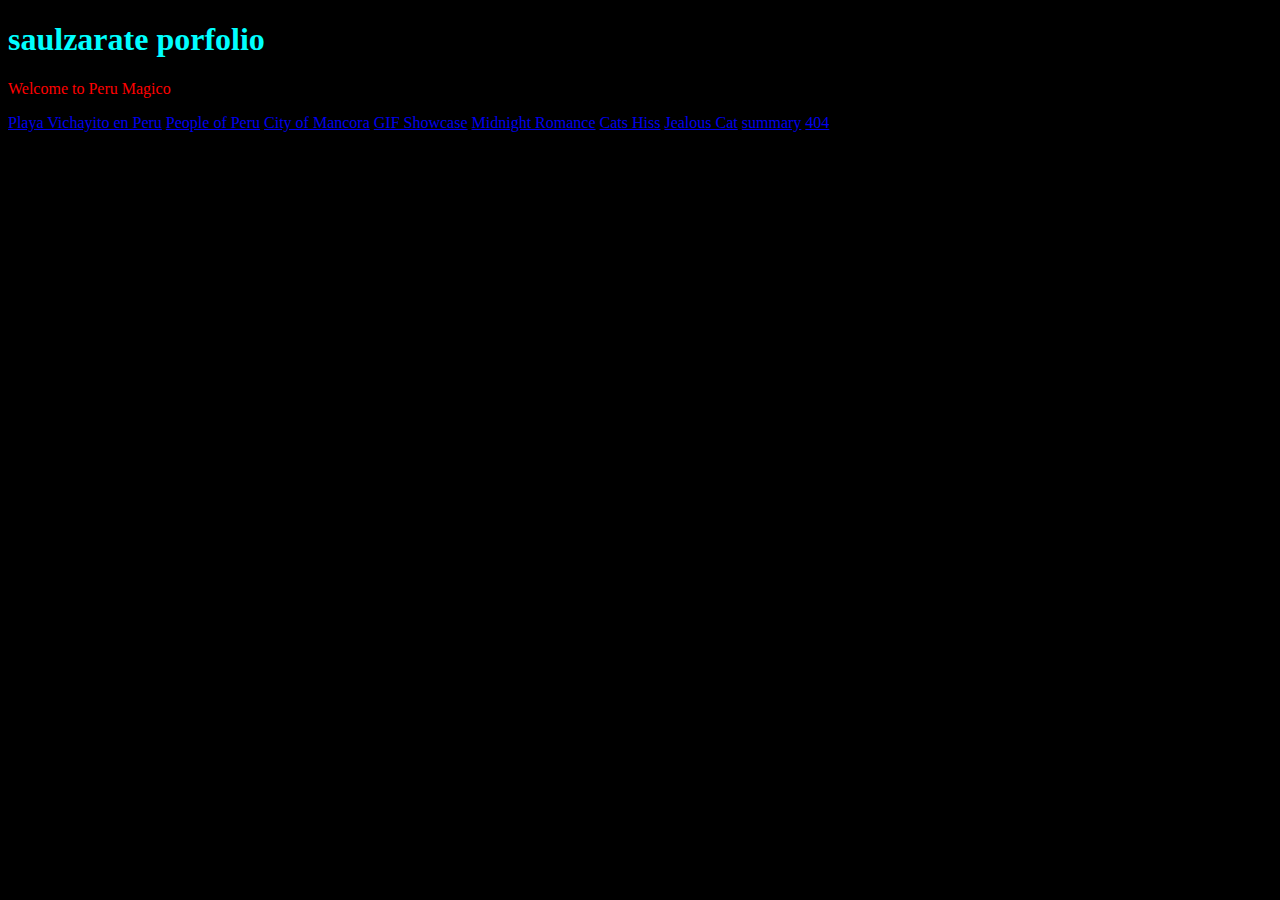
<file: index.html>
<!doctype html>
<html lang="en">
    <head>
        <meta charset="UTF-8" />
        <title>This is Peru</title>
    </head>

    <body style="background-color: black; color: red">
        <h1 style="color: aqua; font-size: 2em">saulzarate porfolio</h1>
        <p>Welcome to Peru Magico</p>
        <a href="beach.html">Playa Vichayito en Peru</a>
        <a href="peopleofperu.html">People of Peru</a>
        <a href="cityofmancora.html">City of Mancora</a>
        <a href="gifshowcase.html">GIF Showcase</a>
       <a href="midnightromance.html">Midnight Romance</a> 
         <a href="Cats%20hiss.html">Cats Hiss</a>
        <a href="jealous%20cat.html">Jealous Cat</a>
          <a href="summary.html">summary</a>
        <a href="404.html">404</a>
        
        
    </body>
</html>
</file>
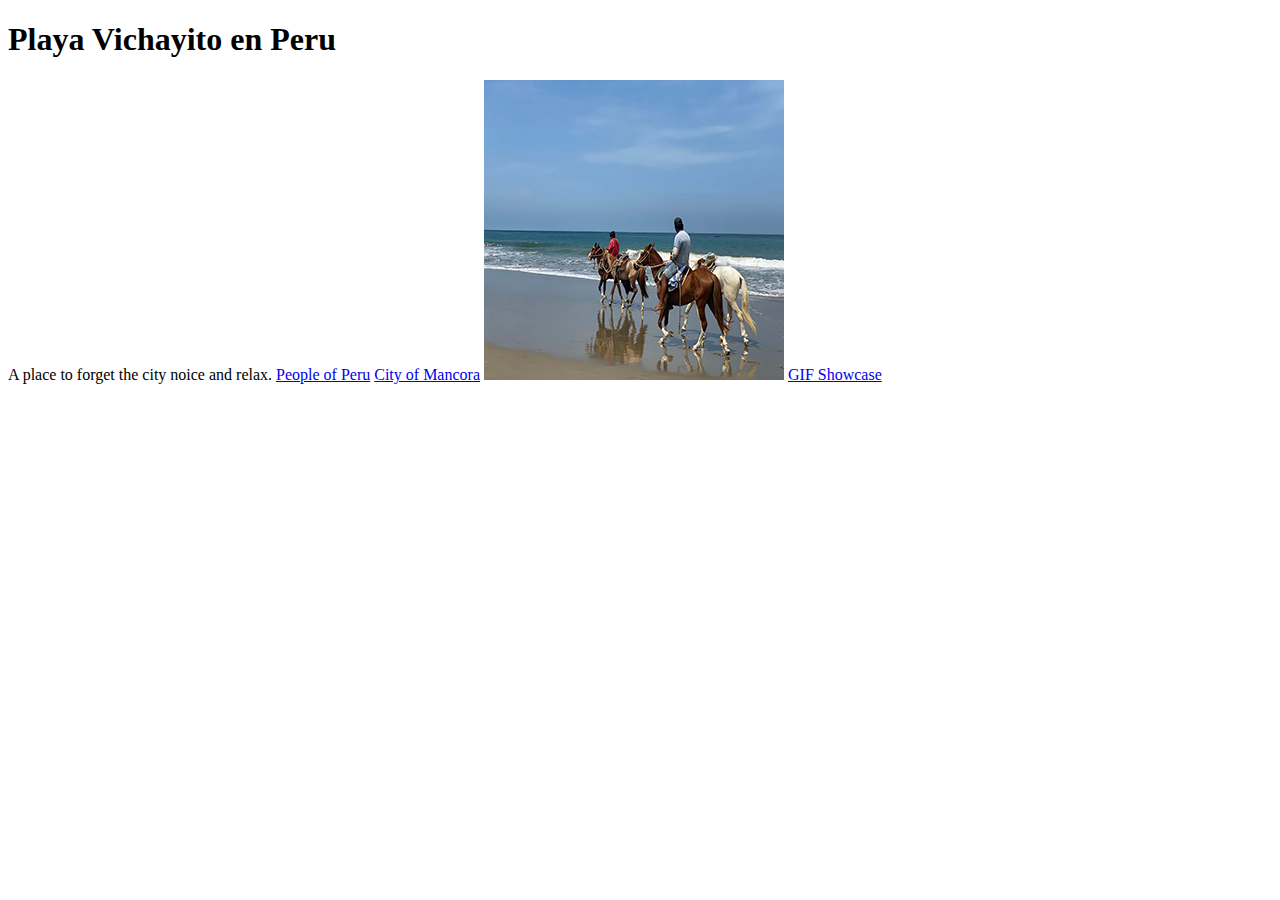
<file: beach.html>
<!DOCTYPE html>
<html lang="en">
    <head>
        <meta charset="UTF-8" />
        <title>Beaches of Peru</title>
    </head>

    <body>
        <h1>Playa Vichayito en Peru</h1>
        A place to forget the city noice and relax.
        <a href="peopleofperu.html">People of Peru</a>
        <a href="cityofmancora.html">City of Mancora</a>
        <a href="index.html"> <img src="beach.jpg" /></a> 
        <a href="gifshowcase.html">GIF Showcase</a>
        
    </body>
</html>
</file>
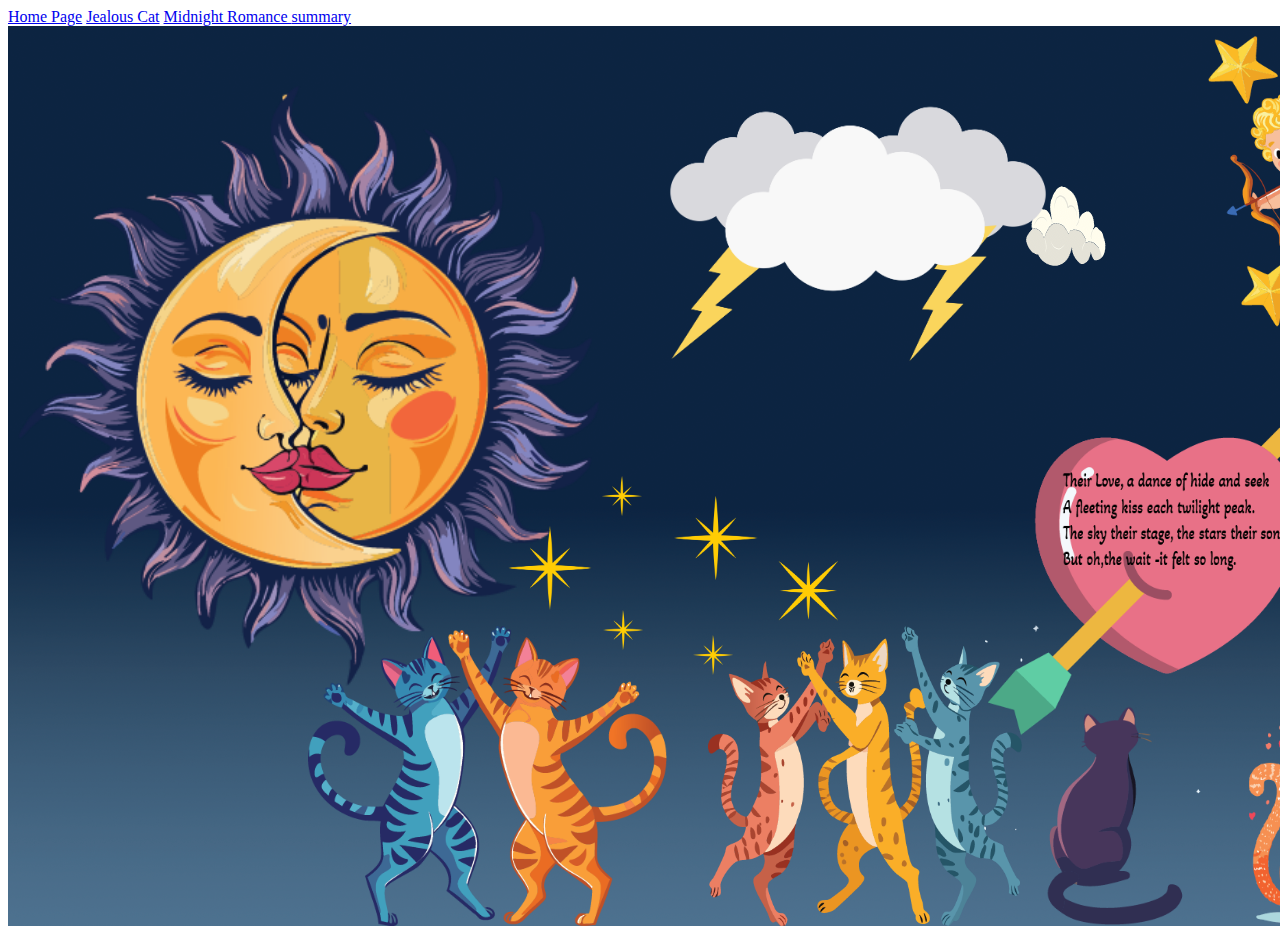
<file: Cats hiss.html>
<!doctype html>
<html lang="en">
    <head>
        <meta charset="UTF-8" />
        <title>cats hiss</title>
        <style>
            <style > body {
                background-color: antiquewhite;
            }
            #container {
                position: relative;
                width: 1600px;
                height: 900px;
                margin: auto;
                background-color: aquamarine;
            }
            #sky {
                position: absolute;
                width: 1600px;
                height: 900px;
                margin: auto;
                z-index: 0;
            }
            #sunandmoon {
                position: absolute;
                left: 10px;
                top: 60px;
                z-index: 3;
            }
            #dancincats2 {
                position: absolute;
                left: 71px;
                top: 810px;
                z-index: 8;
            }
            #thunder {
                position: absolute;
                left: 650px;
                top: 8px;
                z-index: 2;
            }
            #dancingcats2 {
                position: absolute;
                left: 700px;
                top: 600px;
                z-index: 8;
            }
            #dancingcats {
                position: absolute;
                left: 300px;
                top: 600px;
                z-index: 6;
            }
            #cupid {
                position: absolute;
                left: 1200px;
                top: 10px;
                z-index: 6;
            }
            #lookingatthemoon {
                position: absolute;
                left: 950px;
                top: 599px;
                z-index: 5;
            }
            #clouds {
                position: absolute;
                
                left: 1000px;
                top: 100px;
                z-index: 2;
            }
            #heartarrow {
                position: absolute;
                left: 980px;
                top: 350px;
                z-index: 4;
            }
            
            
            
            #twinkle {
                position: absolute;
                left: 500px;
                top: 450px;
                z-index: 1;
            }
            #inlove {
                position: absolute;
                left: 1241px;
                top: 650px;
                z-index: 35;
            }
            
            
            
            
            
            
        </style>
    </head>
    <body>
        <a href="index.html">Home Page</a>
        <a href="jealous%20cat.html">Jealous Cat</a>
        <a href="midnightromance.html">Midnight Romance </a>
          <a href="summary.html">summary</a>
        
        
        
        
        
        <div id="container">
            <div id="background"><img src="sky.png" height="900px" /></div>
            <div id="sunandmoon"><img src="sunand moon.png" height="600px" /></div>
            <div id="dancingcats2"><img src="dancing cats 2.png" height="300px" /></div>
            <div id="dancingcats"><img src="dancing cats .png" height="300px" /></div>
            <div id="cupid"><img src="cupid.png" height="300px" /></div>
            <div id="lookingatthemoon"><img src="looking at the moon.png" height="300px" /></div>
            <div id="heartarrow"><img src="heartarrow.png" height="360px" width="358px" /></div>
            <div id="twinkle"><img src="twinkle.png" height="199px" /></div>
            <div id="inlove"><img src="love cats.png" height="250px" width="250px" /></div>
            <div id="clouds"><img src="nightcloud.gif" height="200px" width="400px" /></div>
            <div id="thunder"><img src="thunder.png" height="400px" width="400px" /></div>
          
           
            
            
            
            
            
            
            
            
            
        </div>
    </body>
</html>
</file>
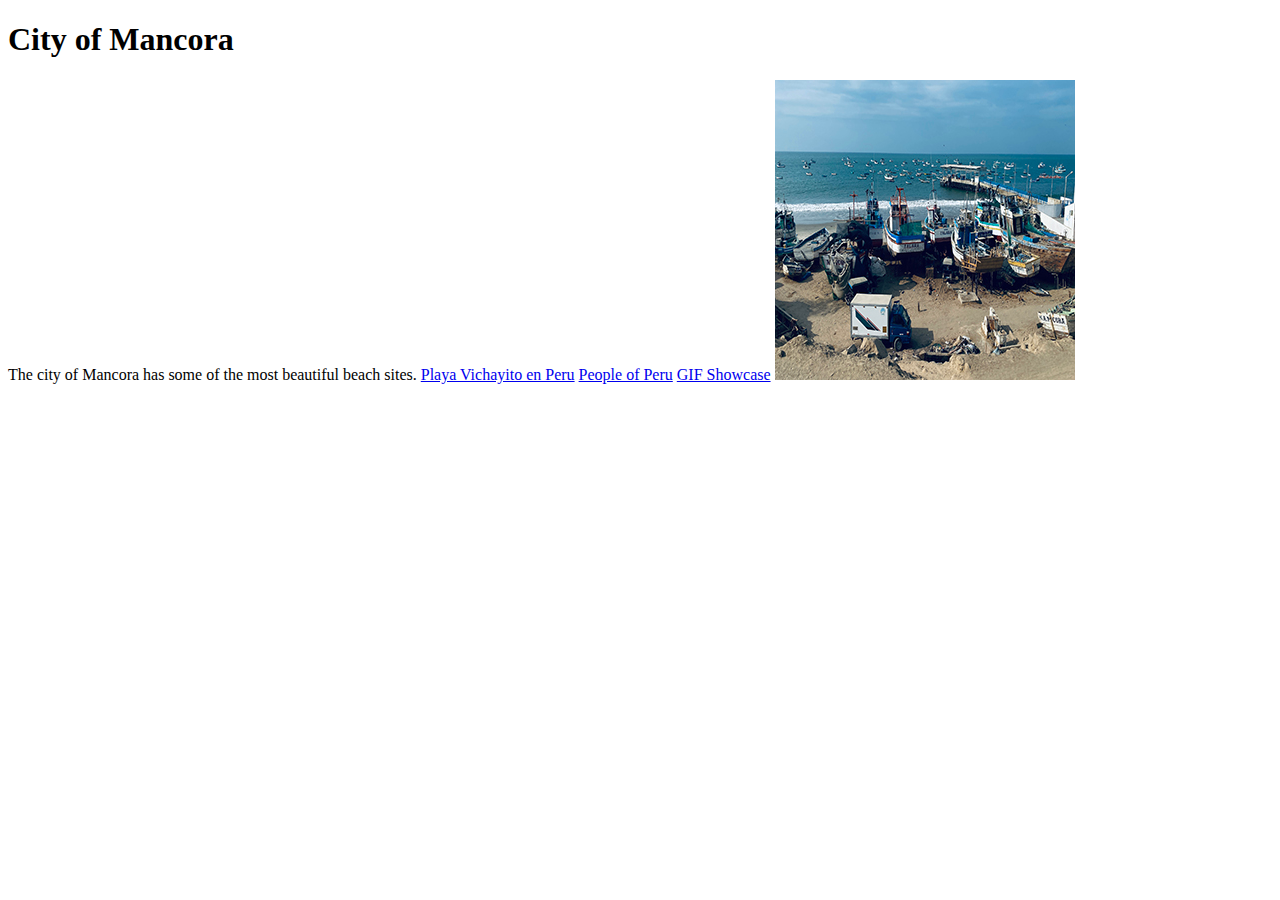
<file: cityofmancora.html>
<!doctype html>
<html lang="en">
  <head>
    <meta charset="UTF-8" />
    <title>Title</title>
  </head>
  <body>
    <h1 class="title">City of Mancora</h1>
    The city of Mancora has some of the most beautiful beach sites.
    <a href="beach.html">Playa Vichayito en Peru</a>
    <a href="peopleofperu.html">People of Peru</a>
    <a href="gifshowcase.html">GIF Showcase</a>

    <img src="city.jpg" alt="City of Mancora" width="300" height="300">
  </body>
</html>
</file>
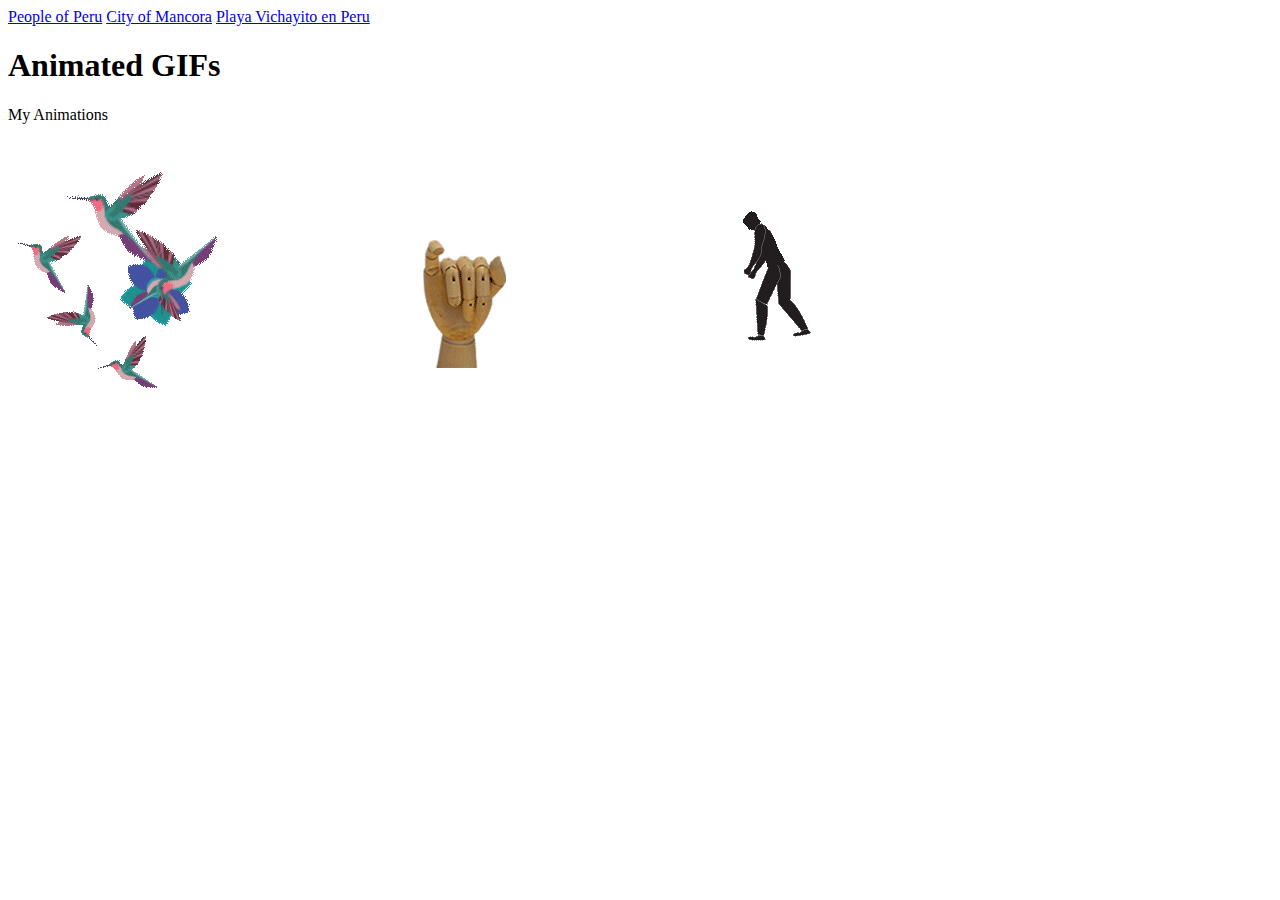
<file: gifshowcase.html>
<!doctype html>
<html lang="en">
    <head>
        <meta charset="UTF-8" />
        <title>GIF Showcase</title>
    </head>
    <body>
        <a href="peopleofperu.html">People of Peru</a>
        <a href="cityofmancora.html">City of Mancora</a>
        <a href="beach.html">Playa Vichayito en Peru</a>

        <h1>Animated GIFs</h1>
        <p>My Animations</p>
        <img src="birds.gif" />
        <img src="hand.gif" />
        <img src="walking.gif" />
    </body>
</html>
</file>
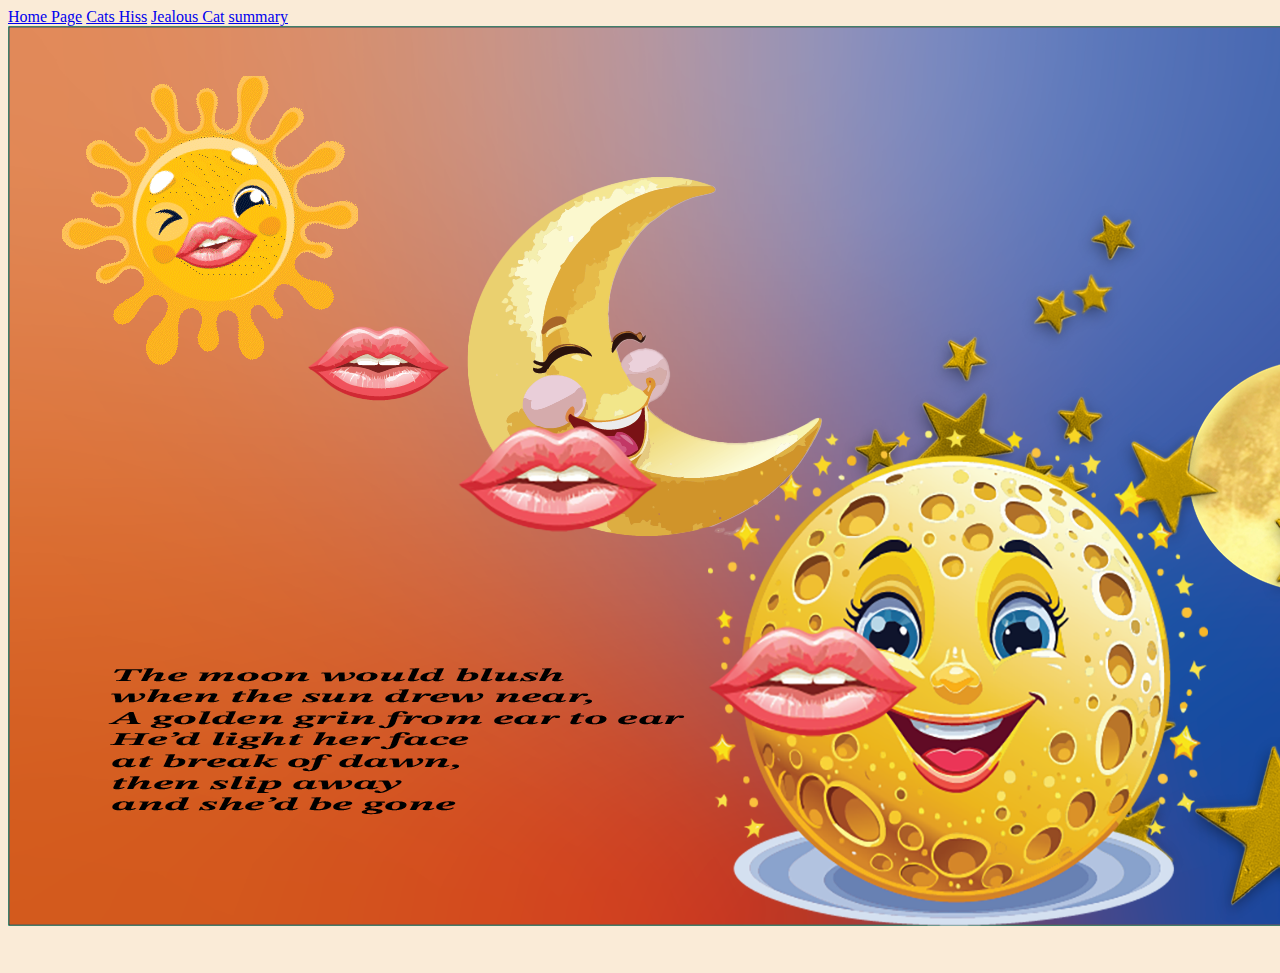
<file: midnightromance.html>
<!doctype html>
<html lang="en">
    <head>
        <meta charset="UTF-8" />
        <title>midnightromance</title>
        <style>
            body {
                background-color: antiquewhite;
            }
            #container {
                position: relative;
                width: 1600px;
                height: 900px;
                margin: auto;
                background-color: aquamarine;
            }

            #background 2 {
                position: absolute;
                width: 1600px;
                height: 900px;
                margin: auto;
                z-index: 0;
            }

            #stars {
                position: absolute;
                bottom: 0;
                left: 800px;
                z-index: 20;
            }

            #moongrin {
                position: absolute;
                left: 700px;
                top: 400px;
                z-index: 40;
            }
            #sun {
                position: absolute;
                left: 54px;
                top: 50px;
                z-index: 30;
            }
            #moon3 {
                position: absolute;
                left: 400px;
                top: 100px;
                z-index: 10;
            }
            #lips {
                position: absolute;
                left: 300px;
                top: 300px;
                z-index: 50;
            }
            #lips2 {
                position: absolute;
                left: 450px;
                top: 400px;
                z-index: 50;
            }
            #lips3 {
                position: absolute;
                left: 700px;
                top: 600px;
                z-index: 50;
            }
            #text {
                position: absolute;
                left: 100px;
                top: 500px;
                z-index: 50;
            }
            #moon {
                position: absolute;
                left: 1160px;
                top: 300px;
                z-index: 10;
            }
            #moon4 {
                position: absolute;
                left: 1300px;
                top: 200px;
                z-index: 8;
            }
            #moon6 {
                position: absolute;
                left: 1400px;
                top: 100px;
                z-index: 8;
            }
            #moon7 {
                position: absolute;
                left: 1500px;
                top: 50px;
                z-index: 8;
            }
        </style>
    </head>
    <body>
        <a href="index.html">Home Page</a>
        <a href="Cats%20hiss.html">Cats Hiss</a>
        <a href="jealous%20cat.html">Jealous Cat</a>
  <a href="summary.html">summary</a>
        <div id="container">
            <div id="background"><img src="background 2.png" height="900px" /></div>
            <div id="stars"><img src="stars.png" /></div>
            <div id="moongrin"><img src="moon smiling.png" /></div>
            <div id="sun"><img src="sun.gif%20.gif" /></div>
            <div id="moon3"><img src=" moon3.png" /></div>
            <div id="lips"><img src="lips.png" /></div>
            <div id="lips2"><img src="lips2.png" /></div>
            <div id="lips3"><img src="lips3.png" /></div>
            <div id="text"><img src="text.png" /></div>
            <div id="moon"><img src="moon.png" /></div>
            <div id="moon4"><img src="moon4.png" /></div>
            <div id="moon6"><img src="moon6.png" /></div>
            <div id="moon7"><img src="moon7.png" /></div>
        </div>
    </body>
</html>
</file>
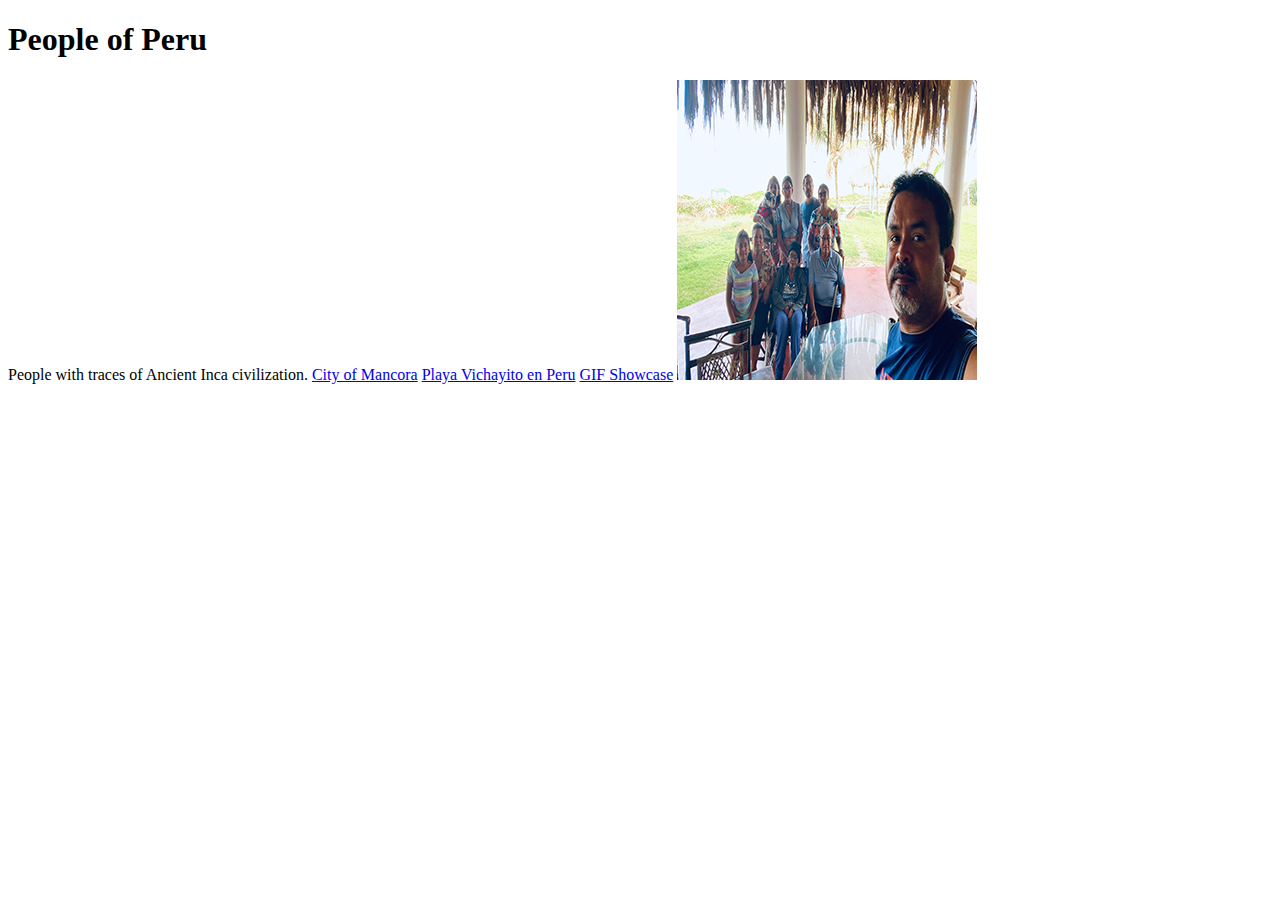
<file: peopleofperu.html>
<!doctype html>
<html lang="en">
    <head>
        <meta charset="UTF-8" />
        <title>Title</title>
    </head>
    <body>
        <h1 class="title">People of Peru</h1>

        People with traces of Ancient Inca civilization.
        <a href="cityofmancora.html">City of Mancora</a>
        <a href="beach.html">Playa Vichayito en Peru</a>
        <a href="gifshowcase.html">GIF Showcase</a>

        <img src="people.jpg" style />
    </body>
</html>
</file>
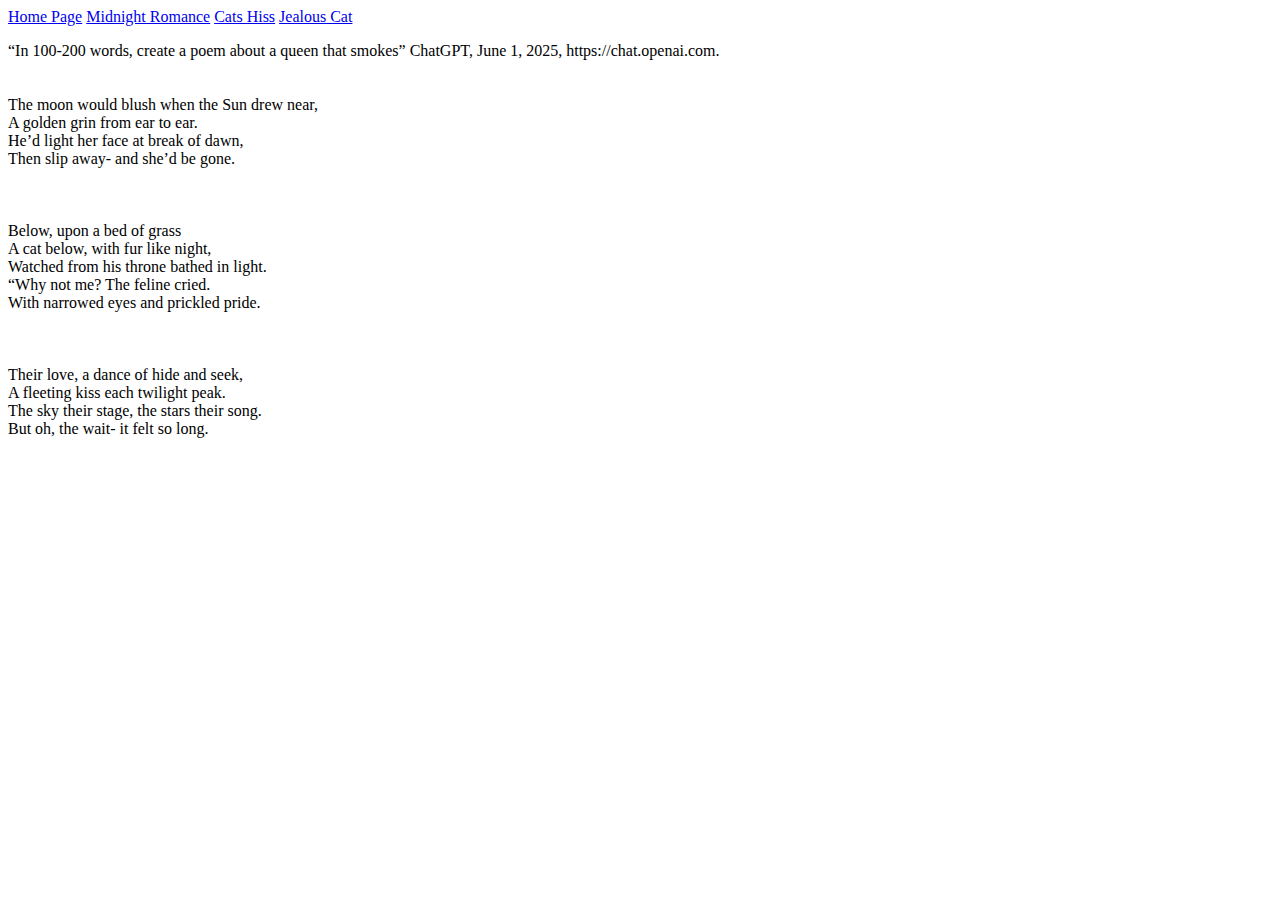
<file: summary.html>
<!DOCTYPE html>
<html lang="en">
    <head>
        <meta charset="UTF-8" />
        <title>summary</title>
    </head>
    <body>
        <a href="index.html">Home Page</a>
   <a href="midnightromance.html">Midnight Romance</a> 
         <a href="Cats%20hiss.html">Cats Hiss</a>
        <a href="jealous%20cat.html">Jealous Cat</a>
        <p>
       “In 100-200 words, create a poem about a queen that smokes” ChatGPT, June 1, 2025, https://chat.openai.com.
<br />
            
        <br />
            
         <br />   
The moon would blush when the Sun drew near, <br />
A golden grin from ear to ear.  <br />
He’d light her face at break of dawn,  <br />
Then slip away- and she’d be gone.  <br />
 <br />
 <br />
 <br />
Below, upon a bed of grass <br />
A cat below, with fur like night, <br />
Watched from his throne bathed in light.  <br />
“Why not me? The feline cried. <br />
 With narrowed eyes and prickled pride. <br />
<br />
 <br />
 <br />
Their love, a dance of hide and seek,<br />
 A fleeting kiss each twilight peak. <br />
The sky their stage, the stars their song. <br />
But oh, the wait- it felt so long.  
 
        
        </p>  
    
    
    
    
    </body>
</html>
</file>
